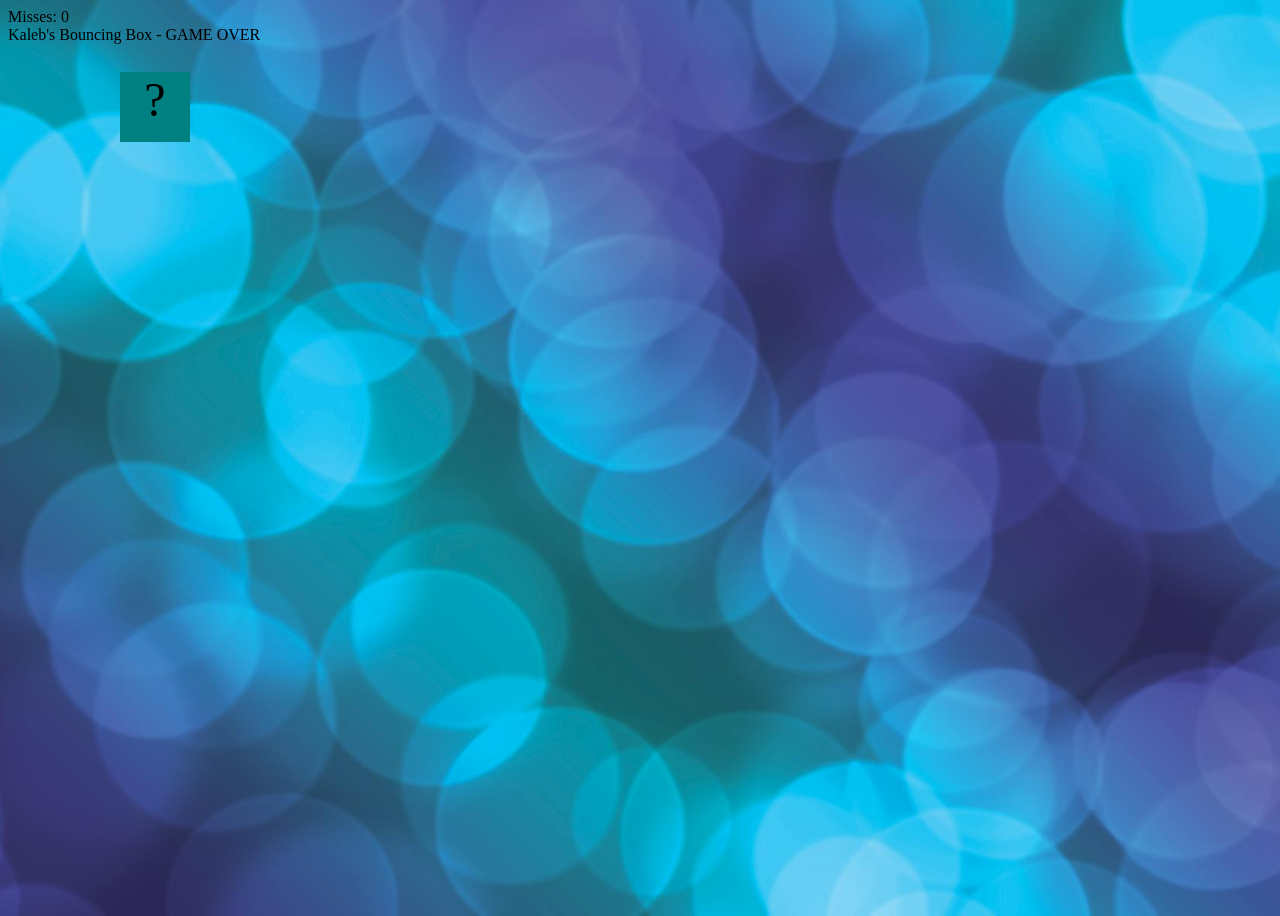
<file: fsd-projects/bouncing-box/index.html>
<DOCTYPE html> 
  <head> 
    <meta charset="utf-8" />
    <title>Bouncing Box</title>
    <script src="jquery.min.js"></script>
    <style>
      .box {
        width: 70px;
        height: 70px;
        background-color: teal;
        font-size: 300%;
        text-align: center;
        user-select: none;
        display: block;
        position: absolute;
        top: 100px;
        /* Change me! */
        left: 0px;
      }




      .board {
        height: 100vh;
        background-image: url("bakground.jpg");
        background-color: #0854eb;
        background-position: center;
        background-size: cover;
      }
    </style>
    <!--    src="https://cdn.jsdelivr.net/npm/@tailwindcss/browser@4"></script> -->
  </head>

  <body class="board">
    <!-- HTML for the box -->
    <div class="box">?</div>
    <div class="misclick-counter">Misses: 0</div>
    <div class="game-over">Kaleb's Bouncing Box - GAME OVER</div>

    <script>
      (function () {
        "use strict";
        /* global jQuery */




        //////////////////////////////////////////////////////////////////
        /////////////////// SETUP DO NOT DELETE //////////////////////////
        //////////////////////////////////////////////////////////////////




        var box = jQuery(".box"); // reference to the HTML .box element
        var board = jQuery(".board"); // reference to the HTML .board element
        var boardWidth = board.width(); // the maximum X-Coordinate of the screen
        var boardHeight = jQuery(window).height();
        var gameOverMessage = jQuery(".game-over");
        var box = jQuery(".box");
        var board = jQuery(".board");
        var boardWidth = board.width();
        var boardHeight = jQuery(window).height();
        var counter = jQuery(".misclick-counter");


        // update the boardWidth variable when the window is resized
        jQuery(window).on("resize", function () {
          boardWidth = board.width();
        });




        // Every 50 milliseconds, call the update Function (see below)
        var interval = setInterval(update, 50);

        // stop propagation
        box.on("click", function (event) {
          event.stopPropagation(); //prevent board click from firing
          handleBoxClick(event);
        });

        // triggers if not clicking on box
        board.on("click", function (event) {
          if (!jQuery(event.target).hasClass("box")) {
            handleBoardClick();
          }
        });




        // Every time the box is clicked, call the handleBoxClick Function (see below)
        box.on("click", handleBoxClick);




        // moves the Box to a new position on the screen along the X-Axis
        function moveBoxTo(newPositionX, newPositionY) {
          box.css("left", newPositionX);
          box.css("top", newPositionY);
        }




        // changes the text displayed on the Box
        function changeBoxText(newText) {
          box.text(newText);
        }




        //////////////////////////////////////////////////////////////////
        /////////////////// YOUR CODE BELOW HERE /////////////////////////
        //////////////////////////////////////////////////////////////////


        function endGame() {
          clearInterval(interval);
        }

        
        var positionX = 0;
        var points = 0;
        var speed = 5;
        var positionY = 0;
        var speedY = 3;
        var colorStr = "rgb(50, 25, 250)"
        var misClicks = 0;
        var gameOver = false;
        

        function update() {
          if (gameOver) return;


        positionX = positionX + speed; // Increases positionX by speed.
        positionY += speedY;
       
        moveBoxTo(positionX, positionY);
       
          if (positionX < 0) {
            speed = -speed;
          } else if (positionX > boardWidth - box.width()) {
            speed = -speed;
          }


          if (positionY < 0) {
            speedY = -speedY;
          } else if (positionY > boardHeight - box.height()) {
            speedY = -speedY;
          }
         
        }

        misClicks = 0;
        updatemisClicks();

        function handleBoardClick() {
          if (gameOver) return;

          misClicks++;
          updatemisClicks();

          if (misClicks >= 10) {
            triggerGameOver();
          }

        }

        
        function handleBoxClick() {
          if (gameOver) return;

          
            positionX = 0;
            changeBoxText(points);
            points++;
            speed += 3;
            box.css("background-color", getRandomColor());
            if(points % 3 === 0){
              box.css("background-color", getRandomColor());
            }
        }

            

            function getRandomColor(){
              var r = Math.random() * 255;
              var g = Math.random() * 255;
              var b = Math.random() * 255;
              return "rgb(" + r + " , " + g + ", " + b + ")";
            }

            function updatemisClicks() {
          counter.text("Misses: " + misClicks);
        }

        function triggerGameOver() {
          gameOver = true;
          gameOverMessage.fadeIn(500);
          speed = 0;
          speedY = 0;
          box.off("click");
          board.off("click");
        }
   
      })();
    </script>
  </body>
</html>
</file>
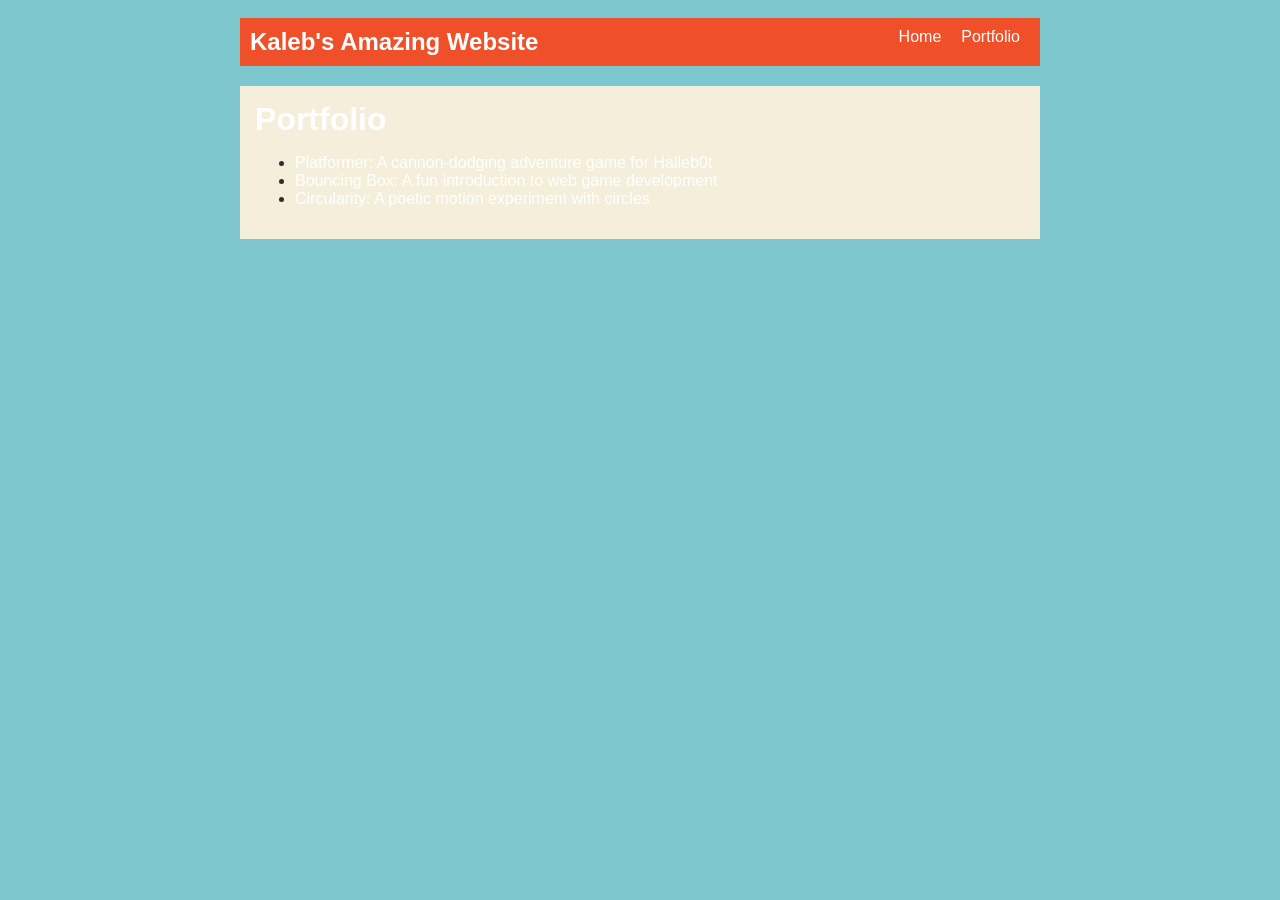
<file: portfolio.html>
<!DOCTYPE html>
<html>
  <head>
    <title>Kaleb's Awesome Website</title>
    <link rel="stylesheet" href="style.css" />
  </head>

  <body>
    <!-- All content goes here -->
    <div id="all-contents">
      <nav>
        <h1>Kaleb's Amazing Website</h1>
        <ul id="nav-ul">
          <li class="nav-li">
            <a href="index.html">Home</a>
          </li>
          <li class="nav-li">
            <a href="portfolio.html">Portfolio</a>
          </li>
        </ul>
      </nav>
      <main>
        <div class="content">
          <h1>Portfolio</h1>
          <ul id="portfolio">
            <li>
              <a href="fsd-projects/platformer/"
                >Platformer: A cannon-dodging adventure game for Halleb0t</a>
            </li>
            <li>
              <a href="fsd-projects/bouncing-box/"
                >Bouncing Box: A fun introduction to web game development</a
              >
            </li>
            <li>
              <a href="fsd-projects/circularity/"
                >Circularity: A poetic motion experiment with circles</a
              >
            </li>
          </ul>
        </div>
      </main>
    </div>
  </body>
</html>
</file>
<file: style.css>
body {
    background: rgb(125, 198, 205);
    color: rgb(45, 45, 45);
    padding: 10px;
    font-family: Arial, sans-serif;
}

#all-contents {
    max-width: 800px;
    margin: auto;
}

/* navigation menu */
nav {
    background: rgb(239, 80, 41);
    margin: 0 auto;
    display: flex;
    padding: 10px;
}

h1 {
    display: flex;
    align-items: center;
    color: white;
    flex: 1;
    margin: 0;
}

#nav-ul {
    list-style-type: none;
    margin: 0;
    padding: 0;
    display: flex;
}

.nav-li {
    display: inline-block;
    padding: 0 10px;
}

a {
    text-decoration: none;
    color: #fff;
}

/* main container area beneath menu */
main {
    background: rgb(245, 238, 219);
    display: flex;
    margin-top: 20px;
}

.sidebar {
    margin-right: 25px;
    padding: 10px;
}

.sidebar-img {
    width: 200px;
}

.content {
    flex: 1;
    padding: 15px;
}

/* interests section styles */
#interests {
    border: 4px silver ridge;
    padding: 8px;
    margin-top: 20px;
}

h2, h3 {
    margin: 0px;
}
</file>
